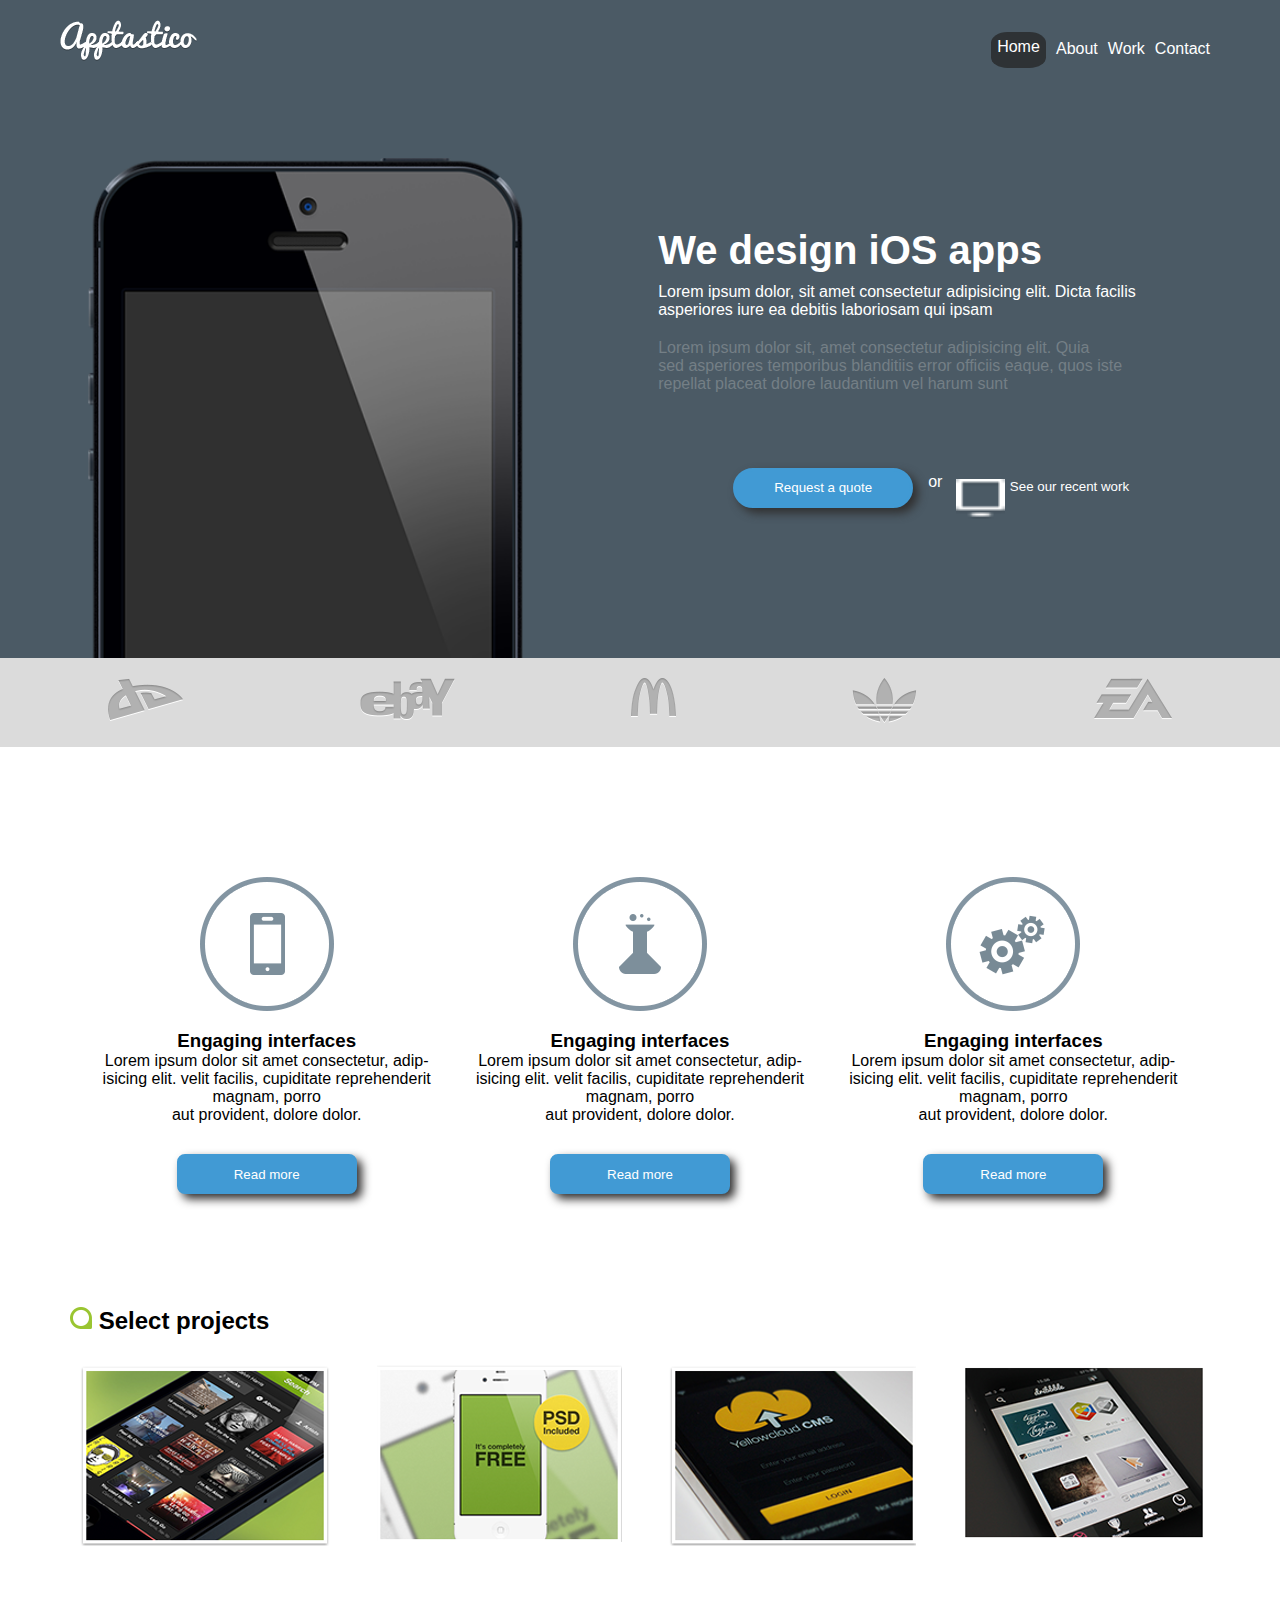
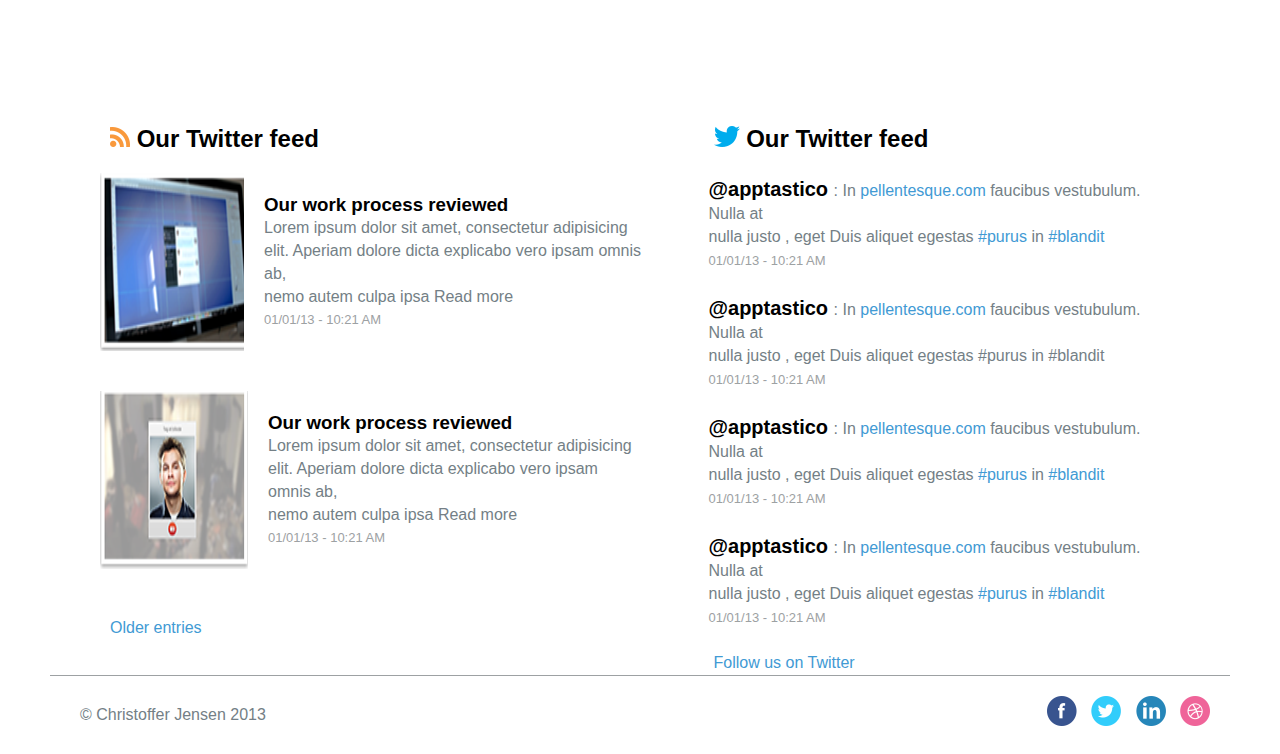
<file: index.html>
<!DOCTYPE html>
<html lang="en">
<head>
    <meta charset="UTF-8">
    <meta http-equiv="X-UA-Compatible" content="IE=edge">
    <meta name="viewport" content="width=device-width, initial-scale=1.0">
    <title>apptastico</title>
    <link rel="stylesheet" href="projecto-grid.css">
</head>
<body>
    <nav>
        <div class="logo">
            <img src="images/logo.png" alt="" >
        </div>
        <div class="menu">
            <p class="pcirculo">Home</p>
            <p>About</p>
            <p>Work</p>
            <p>Contact</p>
        </div>
    </nav>
    <header>
        <div class="telefono">
            <img src="images/iphone.png" alt="" class="cv">
        </div>

        <div class="contenido">
            <h2>We design iOS apps</h2>
            <p class="titulo1">
                Lorem ipsum dolor, sit amet consectetur adipisicing elit. Dicta facilis <br> asperiores iure ea debitis laboriosam qui ipsam 

            </p>
            <p class="titulo2">
                Lorem ipsum dolor sit, amet consectetur adipisicing elit. Quia <br> sed asperiores temporibus blanditiis error officiis eaque, quos iste <br> repellat placeat dolore laudantium vel harum sunt


            </p>
           <div class="botunes">
            <button class="boton1">Request a quote</button> <p>or</p>   <button class="boton2"><img src="images/shape01.png" alt=""> See our recent work</button>
           </div> 
        </div>
    </header>
<div class="todo">
    <section class="marcas">
        <div class="marca1"><img src="images/dummy01.png" alt=""></div>
        <div class="marca2"><img src="images/dummy02.png" alt=""></div>
        <div class="marca3"><img src="images/dummy03.png" alt=""></div>
        <div class="marca4"><img src="images/dummy04.png" alt=""></div>
        <div class="marca5"><img src="images/dummy05.png" alt=""></div>
    </section>

<section class="cajas">
    <div class="vamoo1">
        <img src="images/img1.png" alt="">
        <h3>Engaging interfaces</h3>
        <p>Lorem ipsum dolor sit amet consectetur, adip- <br> isicing elit.  velit facilis, cupiditate reprehenderit magnam, porro <br> aut provident, dolore dolor.</p>
        <button>Read more</button>
    </div>
    <div class="vamoo1">
        <img src="images/img2.png" alt="">
        <h3>Engaging interfaces</h3>
        <p>Lorem ipsum dolor sit amet consectetur, adip- <br> isicing elit.  velit facilis, cupiditate reprehenderit magnam, porro <br> aut provident, dolore dolor.</p>
        <button>Read more</button>
    </div>
    <div class="vamoo1">
        <img src="images/img3.png" alt="">
        <h3>Engaging interfaces</h3>
        <p>Lorem ipsum dolor sit amet consectetur, adip- <br> isicing elit.  velit facilis, cupiditate reprehenderit magnam, porro <br> aut provident, dolore dolor.</p>
        <button>Read more</button>
    </div>

</section>

<section class=" projectos">
    <h2><img src="images/shape02.png" alt=""> Select projects</h2>
    <div class="project">
    <div><img src="images/i1.PNG" alt=""></div>
    <div><img src="images/i2.PNG" alt=""></div>
    <div><img src="images/i3.PNG" alt=""></div>
    <div><img src="images/i4.PNG" alt=""></div>
</div>
</section>

<section class="info">
    <div class="nana">
        <h2 class="v"> <img src="images/shape03.png" alt="" > Our Twitter feed</h2>
        <div class="brawler">
            <img src="images/compu.PNG" alt="">
            <div class="ohno">
            <h3>Our work process reviewed</h3>
            <p>Lorem ipsum dolor sit amet, consectetur adipisicing <br>elit.  Aperiam dolore dicta explicabo vero ipsam omnis ab, <br> nemo autem culpa ipsa Read more</p>
             <a href="#" class="fecha"> 01/01/13 - 10:21 AM </a>
            </div>
        </div>
        <div class="brawler">
            <img src="images/perso.PNG" alt="">
            <div class="ohno">
            <h3>Our work process reviewed</h3>
            <p>Lorem ipsum dolor sit amet, consectetur adipisicing <br>elit.  Aperiam dolore dicta explicabo vero ipsam omnis ab, <br> nemo autem culpa ipsa Read more</p>
             <a href="#" class="fecha"> 01/01/13 - 10:21 AM </a>
            </div>
        </div>
      <p class="abajo">Older entries</p> 
    </div>
    <div class="sec2">
        <h2 class="v"> <img src="images/shape04.png" alt=""> Our Twitter feed</h2>
        <p class="parrafo1"> <b class="sientase">@apptastico </b>: In  <a href="#" class="color-azul"> pellentesque.com</a> faucibus vestubulum. Nulla at  <br>
            nulla justo , eget Duis aliquet egestas  <a href="#" class="color-azul">#purus</a> in <a href="#" class="color-azul">#blandit </a><br>
            <a href="#" class="fecha"> 01/01/13 - 10:21 AM </a>
        </p>

        <p class="parrafo1"> <b class="sientase">@apptastico </b>: In  <a href="#" class="color-azul"> pellentesque.com</a> faucibus vestubulum. Nulla at  <br>
            nulla justo , eget Duis aliquet egestas  #purus in #blandit <br>
            <a href="#" class="fecha"> 01/01/13 - 10:21 AM </a>
        </p>
        <p class="parrafo1"> <b class="sientase">@apptastico </b>: In  <a href="#" class="color-azul"> pellentesque.com</a> faucibus vestubulum. Nulla at  <br>
            nulla justo , eget Duis aliquet egestas  <a href="#" class="color-azul">#purus</a> in <a href="#" class="color-azul">#blandit </a><br>
            <a href="#" class="fecha"> 01/01/13 - 10:21 AM </a>
        </p>

        <p class="parrafo1"> <b class="sientase">@apptastico </b>: In  <a href="#" class="color-azul"> pellentesque.com</a> faucibus vestubulum. Nulla at  <br>
            nulla justo , eget Duis aliquet egestas  <a href="#" class="color-azul">#purus</a> in <a href="#" class="color-azul">#blandit </a><br>
            <a href="#" class="fecha"> 01/01/13 - 10:21 AM </a>
        </p>
        <a href="" class="color-azul  v" >Follow us  on Twitter</a>
    </div>
</section>
<footer>
    <div class="copy">
    <p> © Christoffer Jensen 2013 </p>
</div>

<div class="iconos"><img src="images/Facebook.png" alt=""></img>
    <img src="images/Twitter.png" alt=""></img>
    <img src="images/Linkedin.png" alt=""></img>
    <img src="images/Dribbble.png" alt=""></img>


</div>
</footer>

</div>
</body>
</html>
</file>
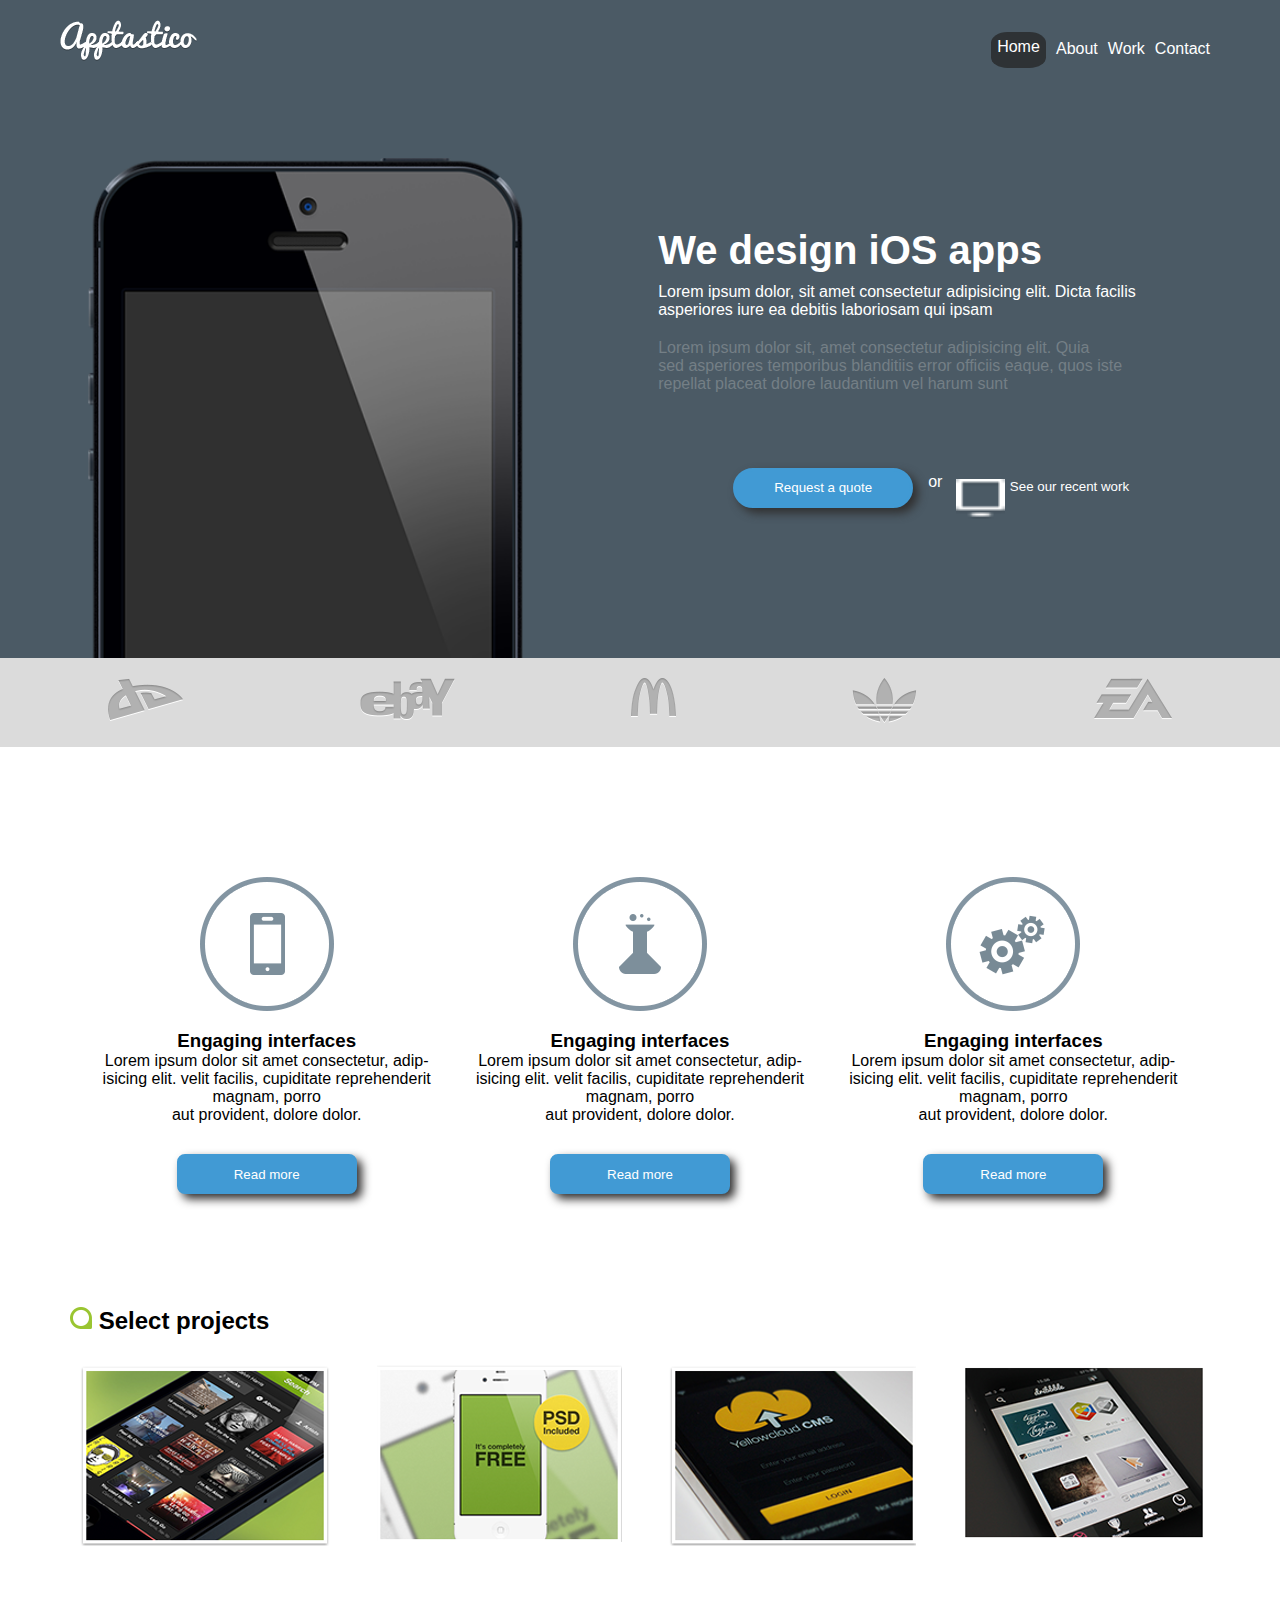
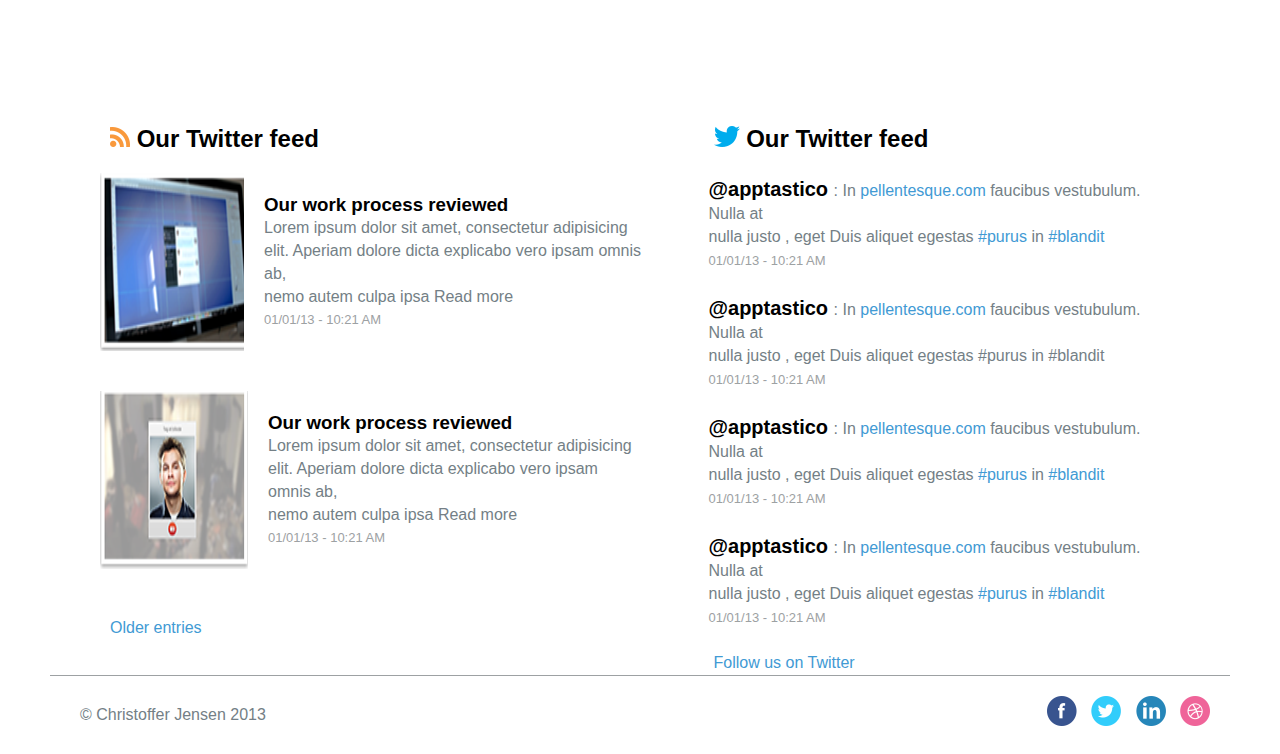
<file: projecto-grid.html>
<!DOCTYPE html>
<html lang="en">
<head>
    <meta charset="UTF-8">
    <meta http-equiv="X-UA-Compatible" content="IE=edge">
    <meta name="viewport" content="width=device-width, initial-scale=1.0">
    <title>apptastico</title>
    <link rel="stylesheet" href="projecto-grid.css">
</head>
<body>
    <nav>
        <div class="logo">
            <img src="images/logo.png" alt="" >
        </div>
        <div class="menu">
            <p class="pcirculo">Home</p>
            <p>About</p>
            <p>Work</p>
            <p>Contact</p>
        </div>
    </nav>
    <header>
        <div class="telefono">
            <img src="images/iphone.png" alt="" class="cv">
        </div>

        <div class="contenido">
            <h2>We design iOS apps</h2>
            <p class="titulo1">
                Lorem ipsum dolor, sit amet consectetur adipisicing elit. Dicta facilis <br> asperiores iure ea debitis laboriosam qui ipsam 

            </p>
            <p class="titulo2">
                Lorem ipsum dolor sit, amet consectetur adipisicing elit. Quia <br> sed asperiores temporibus blanditiis error officiis eaque, quos iste <br> repellat placeat dolore laudantium vel harum sunt


            </p>
           <div class="botunes">
            <button class="boton1">Request a quote</button> <p>or</p>   <button class="boton2"><img src="images/shape01.png" alt=""> See our recent work</button>
           </div> 
        </div>
    </header>
<div class="todo">
    <section class="marcas">
        <div class="marca1"><img src="images/dummy01.png" alt=""></div>
        <div class="marca2"><img src="images/dummy02.png" alt=""></div>
        <div class="marca3"><img src="images/dummy03.png" alt=""></div>
        <div class="marca4"><img src="images/dummy04.png" alt=""></div>
        <div class="marca5"><img src="images/dummy05.png" alt=""></div>
    </section>

<section class="cajas">
    <div class="vamoo1">
        <img src="images/img1.png" alt="">
        <h3>Engaging interfaces</h3>
        <p>Lorem ipsum dolor sit amet consectetur, adip- <br> isicing elit.  velit facilis, cupiditate reprehenderit magnam, porro <br> aut provident, dolore dolor.</p>
        <button>Read more</button>
    </div>
    <div class="vamoo1">
        <img src="images/img2.png" alt="">
        <h3>Engaging interfaces</h3>
        <p>Lorem ipsum dolor sit amet consectetur, adip- <br> isicing elit.  velit facilis, cupiditate reprehenderit magnam, porro <br> aut provident, dolore dolor.</p>
        <button>Read more</button>
    </div>
    <div class="vamoo1">
        <img src="images/img3.png" alt="">
        <h3>Engaging interfaces</h3>
        <p>Lorem ipsum dolor sit amet consectetur, adip- <br> isicing elit.  velit facilis, cupiditate reprehenderit magnam, porro <br> aut provident, dolore dolor.</p>
        <button>Read more</button>
    </div>

</section>

<section class=" projectos">
    <h2><img src="images/shape02.png" alt=""> Select projects</h2>
    <div class="project">
    <div><img src="images/i1.PNG" alt=""></div>
    <div><img src="images/i2.PNG" alt=""></div>
    <div><img src="images/i3.PNG" alt=""></div>
    <div><img src="images/i4.PNG" alt=""></div>
</div>
</section>

<section class="info">
    <div class="nana">
        <h2 class="v"> <img src="images/shape03.png" alt="" > Our Twitter feed</h2>
        <div class="brawler">
            <img src="images/compu.PNG" alt="">
            <div class="ohno">
            <h3>Our work process reviewed</h3>
            <p>Lorem ipsum dolor sit amet, consectetur adipisicing <br>elit.  Aperiam dolore dicta explicabo vero ipsam omnis ab, <br> nemo autem culpa ipsa Read more</p>
             <a href="#" class="fecha"> 01/01/13 - 10:21 AM </a>
            </div>
        </div>
        <div class="brawler">
            <img src="images/perso.PNG" alt="">
            <div class="ohno">
            <h3>Our work process reviewed</h3>
            <p>Lorem ipsum dolor sit amet, consectetur adipisicing <br>elit.  Aperiam dolore dicta explicabo vero ipsam omnis ab, <br> nemo autem culpa ipsa Read more</p>
             <a href="#" class="fecha"> 01/01/13 - 10:21 AM </a>
            </div>
        </div>
      <p class="abajo">Older entries</p> 
    </div>
    <div class="sec2">
        <h2 class="v"> <img src="images/shape04.png" alt=""> Our Twitter feed</h2>
        <p class="parrafo1"> <b class="sientase">@apptastico </b>: In  <a href="#" class="color-azul"> pellentesque.com</a> faucibus vestubulum. Nulla at  <br>
            nulla justo , eget Duis aliquet egestas  <a href="#" class="color-azul">#purus</a> in <a href="#" class="color-azul">#blandit </a><br>
            <a href="#" class="fecha"> 01/01/13 - 10:21 AM </a>
        </p>

        <p class="parrafo1"> <b class="sientase">@apptastico </b>: In  <a href="#" class="color-azul"> pellentesque.com</a> faucibus vestubulum. Nulla at  <br>
            nulla justo , eget Duis aliquet egestas  #purus in #blandit <br>
            <a href="#" class="fecha"> 01/01/13 - 10:21 AM </a>
        </p>
        <p class="parrafo1"> <b class="sientase">@apptastico </b>: In  <a href="#" class="color-azul"> pellentesque.com</a> faucibus vestubulum. Nulla at  <br>
            nulla justo , eget Duis aliquet egestas  <a href="#" class="color-azul">#purus</a> in <a href="#" class="color-azul">#blandit </a><br>
            <a href="#" class="fecha"> 01/01/13 - 10:21 AM </a>
        </p>

        <p class="parrafo1"> <b class="sientase">@apptastico </b>: In  <a href="#" class="color-azul"> pellentesque.com</a> faucibus vestubulum. Nulla at  <br>
            nulla justo , eget Duis aliquet egestas  <a href="#" class="color-azul">#purus</a> in <a href="#" class="color-azul">#blandit </a><br>
            <a href="#" class="fecha"> 01/01/13 - 10:21 AM </a>
        </p>
        <a href="" class="color-azul  v" >Follow us  on Twitter</a>
    </div>
</section>
<footer>
    <div class="copy">
    <p> © Christoffer Jensen 2013 </p>
</div>

<div class="iconos"><img src="images/Facebook.png" alt=""></img>
    <img src="images/Twitter.png" alt=""></img>
    <img src="images/Linkedin.png" alt=""></img>
    <img src="images/Dribbble.png" alt=""></img>


</div>
</footer>

</div>
</body>
</html>
</file>
<file: projecto-grid.css>
*{
    margin: 0;
    padding: 0;
    font-family: 'Franklin Gothic Medium', 'Arial Narrow', Arial, sans-serif;
}

nav{
    background:#4b5a65 ;
    display: flex;
    padding: 10px;
    justify-content: space-between;
    

}

nav .logo{
    justify-content: center;
    margin: 10px 10px 10px 50px;
}
nav .menu{
    justify-content: center;
    display: flex;
    margin: 10px 40px 10px 40px;
    color: #fff;
    padding: 20px;
  
   
  
}
nav .menu p{
    margin-left: 10px;


}

.pcirculo{

    color: #fff;
    border-radius: 30%;
    width: 55px;
    height: 30px;
    background: #2e3235;
    text-align: center;
   padding-top: 6px;
   margin-top: -8px;
   
}



header{
    height: 500px;
    display: flex;
    justify-content: space-around;
    background: #4b5a65;
    margin: 0;
    padding: 50px 40px 0px 50px;
}


header .telefono{
    display: flex;
    margin-bottom: 0;
}



header .contenido{
    width: auto;
    margin-left: 60px;
    display: flex;
    flex-direction: column;
    justify-content: center;
}
header .contenido h2{
    color: #ffffff;
    font-size: 40px;
    margin-bottom: 10px;
}
header .contenido .titulo1{
    color: #fff;
    margin-bottom:20px ;
   
}

header .contenido .titulo2{
    color: #747f86;
}


header .contenido .botunes{
    display: flex;
    margin: 60px;
    padding: 10px;
}

header .contenido .botunes .boton1{
margin: 5px;
border-radius: 50px;
border: solid  #419ad4;
width: 180px;
height: 40px;
background:  #419ad4;
box-shadow: 5px 5px 10px rgb(48, 47, 47);
color:#fff ;
}


header .contenido .botunes p{
height: 40px;
margin-top: 10px;
margin-left: 10px;
margin-right: 10px;
display: flex;
justify-content: center;
color: #fff;
}


header .contenido .botunes .boton2{
    width: 180px;
    height: 40px;
    background: none;
    border: none;
    color: #fff;
    display: flex;
    justify-content: center;
    margin-top: 16px;


}

header .contenido .botunes .boton2 img{
 margin-right: 5px;

}






.marcas{
 
    display:flex ;
    justify-content: space-around;
    padding: 20px ;
    background: #dbdbdb;
    margin: 0;
}

.cajas{
    height: 500px;
    display: grid;
    grid-template-columns: auto auto auto;
    margin: 0px 50px 0px 50px;
    padding: 30px;

}

.cajas .vamoo1{
   
    text-align: center;
   padding-top: 100px;
  
}

.cajas .vamoo1 img{
    margin-bottom: 15px;
}
.cajas .vamoo1 button{
    margin:  30px;
    border-radius: 8px;
    border: solid  #419ad4;
    width: 180px;
    height: 40px;
    background:  #419ad4;
    box-shadow: 5px 5px 10px rgb(48, 47, 47);
    color:#fff ;
    
}

.project{
    height: 300px;
    display: grid;
    grid-template-columns: auto auto auto auto ;
    margin: 0px 0px 0px 50px;
    padding: 30px;
}

.projectos h2{
    margin: 0px 50px 0px 70px;

}







.info{
    display: flex;
    height: 500px;
    margin: 0px 50px 0px 50px;
    padding: 30px;
    justify-content: center;
  
}

.info .nana{
    display: flex;
    flex-direction: column;
}


.info .nana .brawler{
    display: flex;
    margin: 20px;
    color: #747f86;
}

.info .nana .brawler .ohno{
    display: flex;
    flex-direction: column;
    margin:20px;
    line-height:23px;
}
.info .nana .brawler .ohno h3{
   color: #000000;
}

.info .nana  .abajo{
    
    margin:30px;
    color: #419ad4;
}

.sec2 .parrafo1{
    margin: 25px;
    line-height:23px;
    color: #747f86;
}

 .color-azul{
    color: #419ad4;
    text-decoration: none;
}
 .sientase{
   font-size: 20px;
   text-decoration: none;
  color: #000000;
}


.v{
    margin-left:30px ;
}

.fecha{
    text-decoration: none;
    color: #9da1a3;
    font-size: 13px;
}




footer{
    display: flex;
    justify-content: space-between; 
    padding: 20px;
    border-top: solid #9da1a3  1px;
    margin: 20px 50px 0px 50px;
}

footer .copy{
    margin: 10px;
   
    color: #747f86;
}

footer .iconos img{
    margin-left: 10px;

}



@media (max-width:768px) {

    

    nav{
        background:#4b5a65 ;
        display: flex;
        padding: 10px;
        justify-content: space-between;
        width: auto;
    
    }

 
    
    header .contenido{
        width: 300px;
        margin-left: 30px;
        display: flex;
        flex-direction: column;
        justify-content: center;
    }

    
.cv{
    margin-right: 5px;
   width: 400px;
   
   }
   header .contenido .botunes{
    display: flex;
    margin: 0px;
    padding: 10px;
}
.cajas {
   display: flex;
   flex-direction: column;
}

.projectos{
    text-align: center;
    margin-top: 900px;
}
.project{
    display: flex;
    flex-direction: column;
    padding-top: 20px;

  
}
.info{
    display: flex;
    flex-direction: column;
    margin-top: 700px;
    text-align: center;
}

footer{
   display: flex;
   justify-content: end;
   margin-top: 600px;
   text-align: center;
}

}

@media (max-width:731px) {

    .cv{
      
       width: 0px;
       visibility: hidden 
       }

       header .contenido{
        
        flex-direction: column;
        justify-content: center;
        margin-right: 80px;
    }
    .info{
        display: flex;
        flex-direction: column;
        margin-top: 700px;
        text-align: center;
    }
    footer{
        display: flex;
        justify-content: end;
        margin-top: 600px;
        text-align: center;
     }

}
</file>
